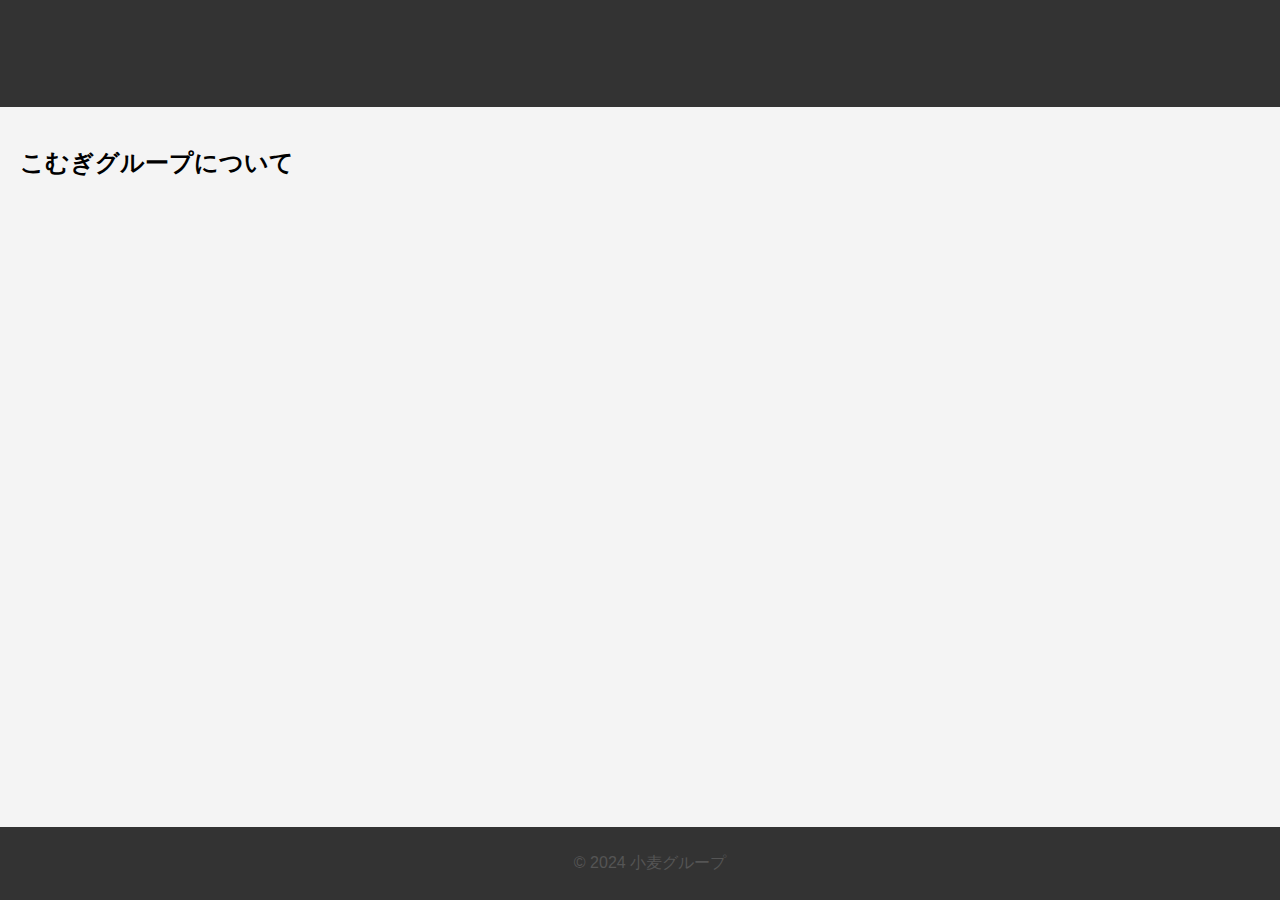
<file: index.html>
<!DOCTYPE html>
<html lang="ja">
<head>
    <meta charset="UTF-8">
    <meta name="viewport" content="width=device-width, initial-scale=1.0">
    <title>こむぐる</title>
    <style>
        body {
            font-family: Arial, sans-serif;
            margin: 0;
            padding: 0;
            background-color: #f4f4f4;
        }
        header {
            background-color: #333;
            color: white;
            padding: 10px 0;
            text-align: center;
        }
        .main {
            padding: 20px;
        }
        h1 {
            color: #333;
        }
        p {
            font-size: 16px;
            color: #555;
        }
        a {
            color: #1a73e8;
            text-decoration: none;
        }
        a:hover {
            text-decoration: underline;
        }
        footer {
            background-color: #333;
            color: white;
            padding: 10px;
            text-align: center;
            position: absolute;
            bottom: 0;
            width: 100%;
        }
    </style>
</head>
<body>
    <header>
        <h1>ようこそ！こむぎグループへ</h1>
    </header>

    <div class="main">
        <h2>こむぎグループについて</h2>
    </div>

    <footer>
        <p>© 2024 小麦グループ</p>
    </footer>
</body>
</html>
</file>
